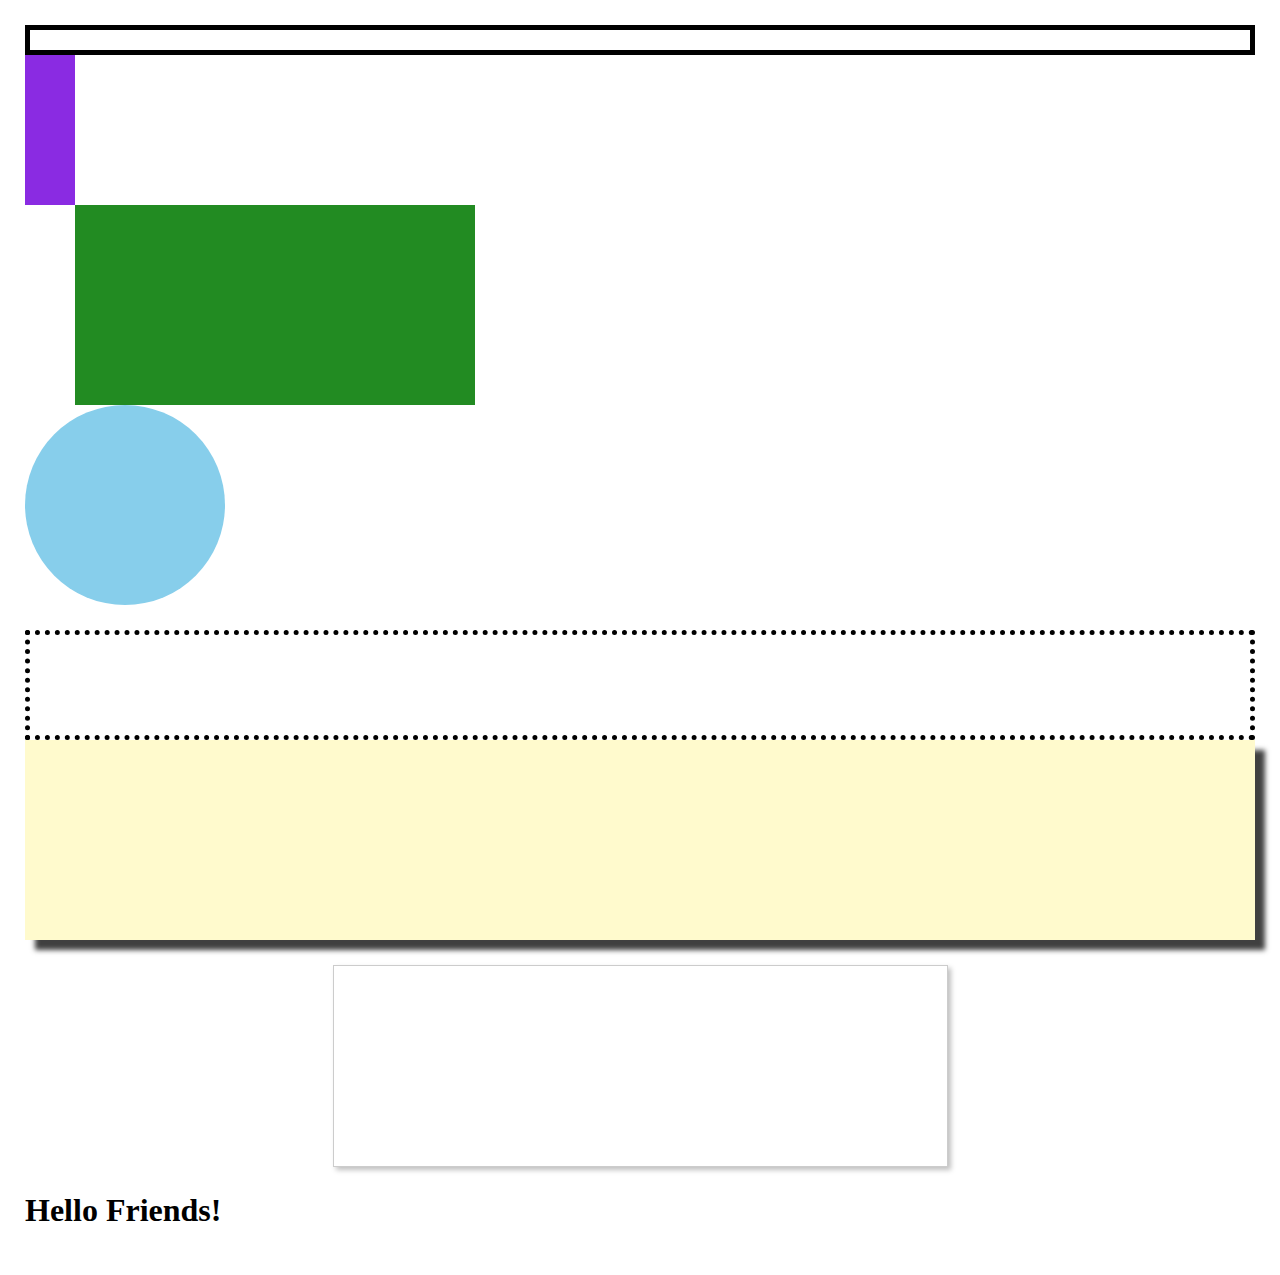
<file: drill-2/index.html>
<!DOCTYPE html>
<html lang="en">
<head>
    <meta charset="UTF-8">
    <meta http-equiv="X-UA-Compatible" content="IE=edge">
    <meta name="viewport" content="width=device-width, initial-scale=1.0">
    <link rel="stylesheet" href="index.css">
    <title>Document</title>
</head>
<body>
        <div><div class="container-one"></div></div>
        <div><div class="square-one"></div></div>
        <div><div class="square-two"></div></div>
    <div><div class="circle-one"></div></div>
    <div><div class="container-two"></div></div>
    <div><div class="box-shadow"></div></div>
    <div><div class="container-three"></div></div>
    <h1>Hello Friends!</h1>
</body>
</html>
</file>
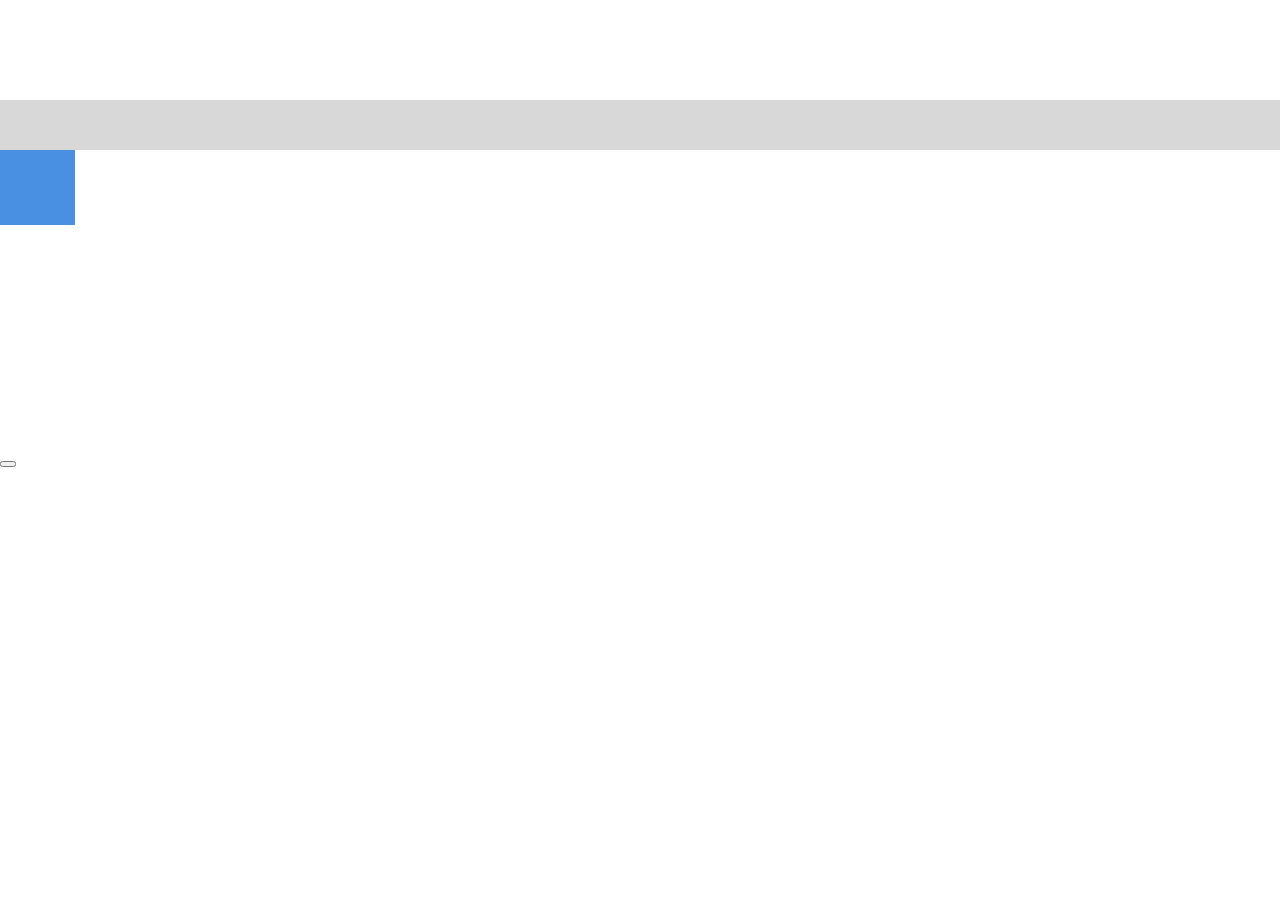
<file: drill-3/index.html>
<!DOCTYPE html>
<html lang="en">
<head>
    <meta charset="UTF-8">
    <meta http-equiv="X-UA-Compatible" content="IE=edge">
    <meta name="viewport" content="width=device-width, initial-scale=1.0">
    <link rel="stylesheet" href="index.css">
    <title>Document</title>
</head>
<body>
    <article></article>
    <header></header>
    <div class="square"></div>
    <div class="stripe"></div>
    <div class="stripe-1"></div>
    <div class="stripe-2"></div>
    <div class="stripe-3"></div>
    <div class="stripe-4"></div>
    <div class="questions-container"></div>
    <button><div class="questions-container"></div></button>
</body>
</html>
</file>
<file: drill-2/index.css>
body {
    margin: 0;
    padding: 25px;
  }
  
  .container-one {
    border: 5px solid black;
    padding: 10px;
    display: flex;
    align-items: flex-end;
    box-sizing: border-box;
  }
  
  .square-one {
    height: 150px;
    width: 50px;
    background-color: blueviolet;
  }
  
  .square-two {
    height: 200px;
    width: 400px;
    background-color: forestgreen;
    margin: 0 50px;
  }
  
  .circle-one {
    height: 200px;
    width: 200px;
    border-radius: 50%;
    background-color: skyblue;
  }
  
  .container-two {
    border: 5px dotted black;
    padding: 50px;
    margin-top: 25px; 
    box-sizing: border-box;
  }
  
  .box-shadow {
    width: 100%;
    height: 200px;
    background-color: lemonchiffon;
    box-shadow: 10px 10px 5px 0px rgba(0,0,0,0.75);
  }
  
  .container-three {
    width: 50%;
    border: 1px solid #ccc;
    background-color: white;
    padding: 100px;
    box-sizing: border-box ;
    margin: 25px auto; 
    box-shadow: 3px 3px 5px 0px rgba(0,0,0,0.25);
  }
  
  .container-three h1 {
    width: 100%;
    text-align: center;
    color: navy;
    letter-spacing: 10px;
  }
</file>
<file: drill-3/index.css>
body, html {
    margin: 0;
    padding: 0;
  }
  
  article {
    padding: 50px;
  }
  
  header {
    background-color: #D8D8D8;
    padding: 25px;
    box-sizing: border-box;
  }
  
  .square {
    width: 75px;
    height: 75px;
    background-color: #4A90E2;
  }
  
  .stripe {
    height: 25vh;
  }
  
  .stripe-1 {
    background-color: #4A90E2;
  }
  
  .stripe-2 {
    background-color: #50E3C2;
  }
  
  .stripe-3 {
    background-color: #B8E986;
  }
  
  .stripe-4 {
    background-color: #F8E71C;
  }
  
  .question-container {
    position: fixed;
    right: 10px;
    bottom: 10px;
  }
  
  .question-container button {
    height: 60px;
    width: 60px;
    background-color: black;
    color: white;
    border: none;
    border-radius: 50%;
    font-size: 30px;
  }
</file>
